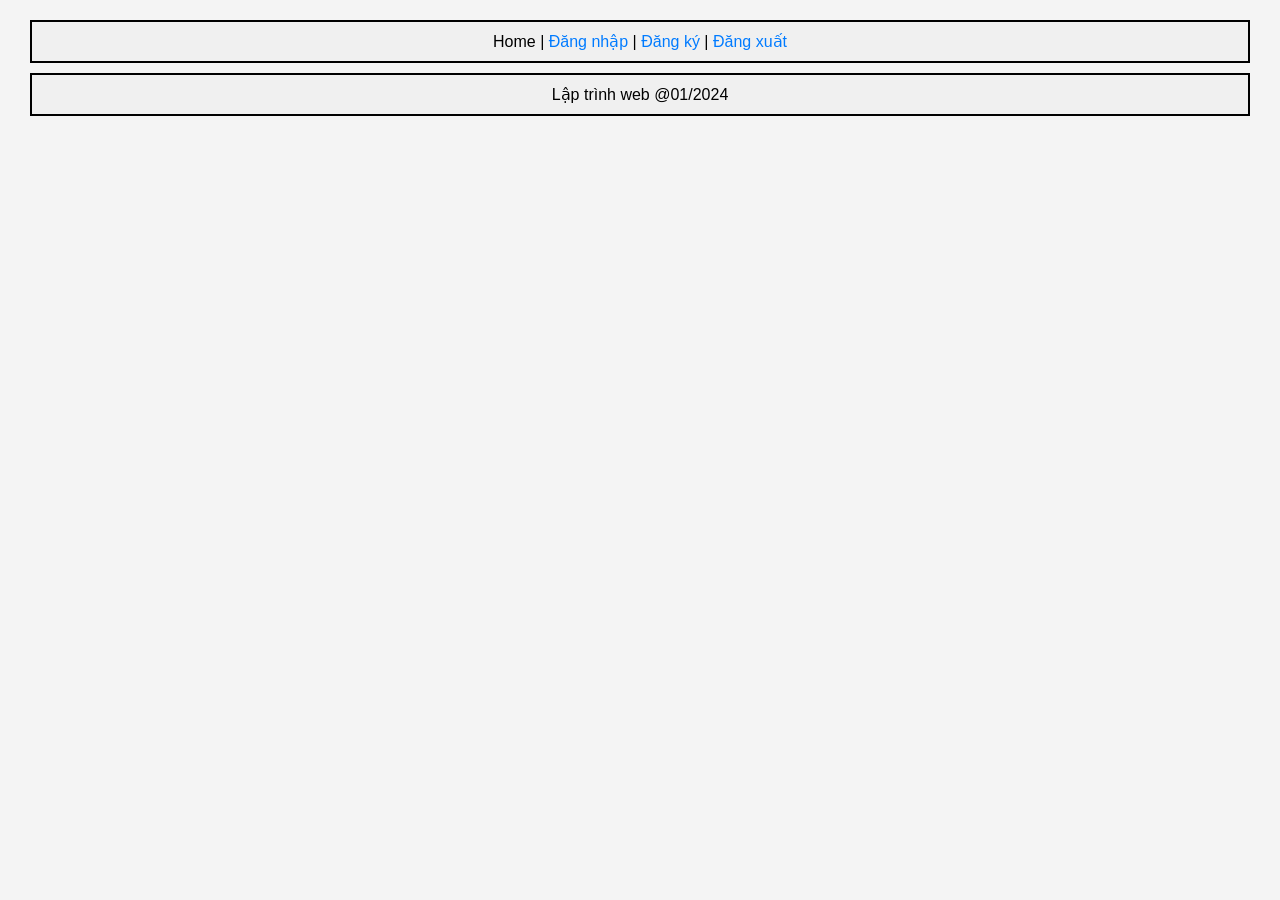
<file: laravel11-app/EXE1/header_footer.html>
<!DOCTYPE html>
<html lang="en">
<head>
    <meta charset="UTF-8">
    <meta name="viewport" content="width=device-width, initial-scale=1.0">
    <title>Document</title>
    <link rel="stylesheet" href="public/css/style.css">
</head>
<body>
    <div class="nav">Home | <a href="#">Đăng nhập</a> | <a href="#">Đăng ký</a> | <a href="#">Đăng xuất</a></div>
<div class="footer">Lập trình web @01/2024</div>
</body>
</html>
</file>
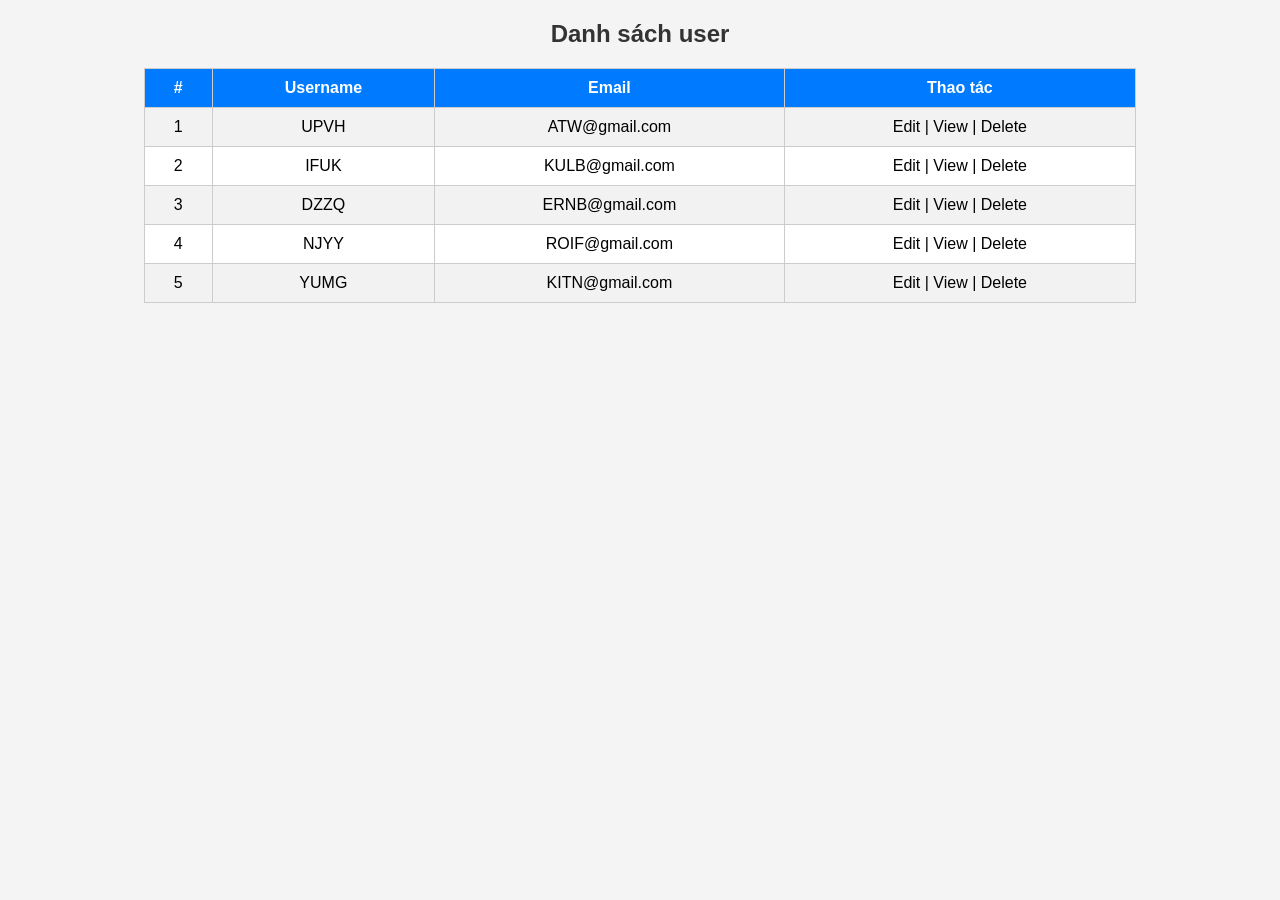
<file: laravel11-app/EXE1/list.html>
<!DOCTYPE html>
<html lang="vi">
<head>
    <meta charset="UTF-8">
    <meta name="viewport" content="width=device-width, initial-scale=1.0">
    <title>Danh sách user</title>
    <link rel="stylesheet" href="public/css/style.css"></head>
<body>
    <h2>Danh sách user</h2>
    <table>
        <tr>
            <th>#</th>
            <th>Username</th>
            <th>Email</th>
            <th>Thao tác</th>
        </tr>
        <tr><td>1</td><td>UPVH</td><td>ATW@gmail.com</td><td>Edit | View | Delete</td></tr>
        <tr><td>2</td><td>IFUK</td><td>KULB@gmail.com</td><td>Edit | View | Delete</td></tr>
        <tr><td>3</td><td>DZZQ</td><td>ERNB@gmail.com</td><td>Edit | View | Delete</td></tr>
        <tr><td>4</td><td>NJYY</td><td>ROIF@gmail.com</td><td>Edit | View | Delete</td></tr>
        <tr><td>5</td><td>YUMG</td><td>KITN@gmail.com</td><td>Edit | View | Delete</td></tr>
    </table>
</body>
</html>
</file>
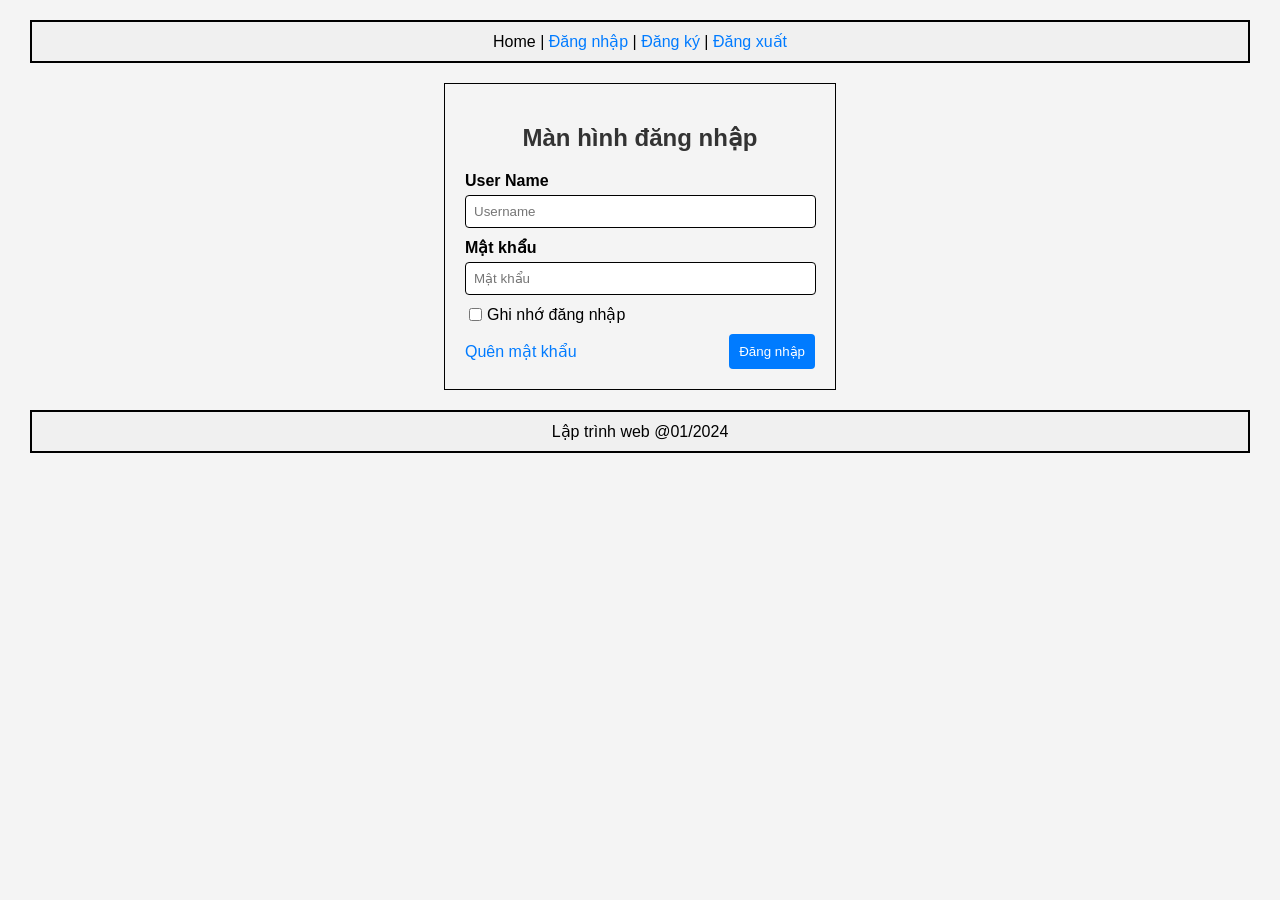
<file: laravel11-app/EXE1/login.html>
<!DOCTYPE html>
<html lang="vi">
<head>
    <meta charset="UTF-8">
    <meta name="viewport" content="width=device-width, initial-scale=1.0">
    <title>Quản lý người dùng</title>
    <link rel="stylesheet" href="public/css/style.css">
</head>
<body>
    <div class="nav">Home | <a href="#">Đăng nhập</a> | <a href="#">Đăng ký</a> | <a href="#">Đăng xuất</a></div>
    
    <div class="container">
        <h2>Màn hình đăng nhập</h2>
        <div class="form-group">
            <label for="username">User Name</label>
            <input type="text" id="username" placeholder="Username">
        </div>
        <div class="form-group">
            <label for="password">Mật khẩu</label>
            <input type="password" id="password" placeholder="Mật khẩu">
        </div>
        <div class="form-check">
            <input type="checkbox" id="remember">
            <label for="remember">Ghi nhớ đăng nhập</label>
        </div>
        <div class="form-actions">
            <a href="#">Quên mật khẩu</a>
            <button>Đăng nhập</button>
        </div>
    </div>
    <div class="footer">Lập trình web @01/2024</div>
    
    
</body>
</html>
</file>
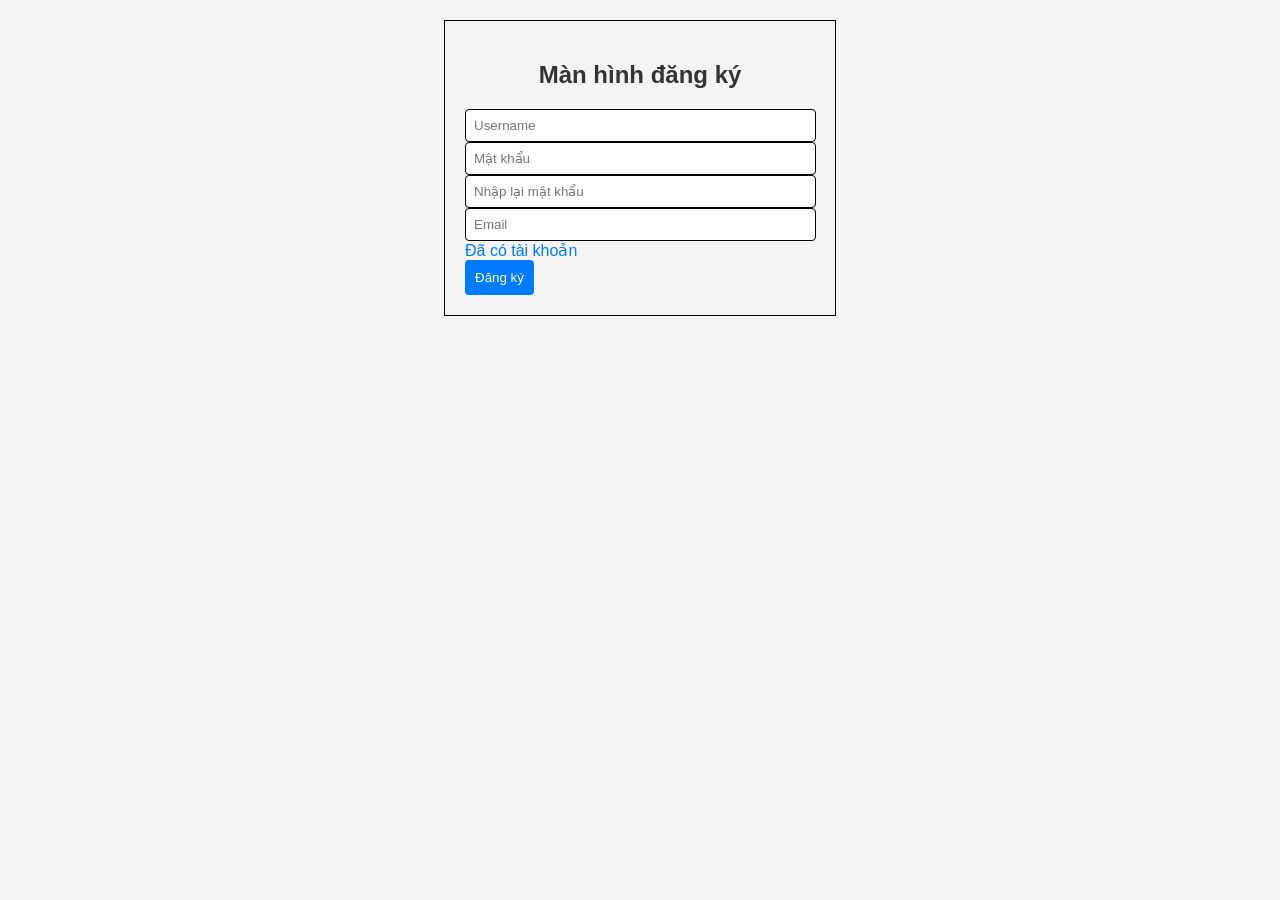
<file: laravel11-app/EXE1/register.html>
<!DOCTYPE html>
<html lang="vi">
<head>
    <meta charset="UTF-8">
    <meta name="viewport" content="width=device-width, initial-scale=1.0">
    <title>Đăng ký</title>
    <link rel="stylesheet" href="public/css/style.css"></head>
<body>
    <div class="container">
        <h2>Màn hình đăng ký</h2>
        <input type="text" placeholder="Username"><br>
        <input type="password" placeholder="Mật khẩu"><br>
        <input type="password" placeholder="Nhập lại mật khẩu"><br>
        <input type="email" placeholder="Email"><br>
        <a href="#">Đã có tài khoản</a><br>
        <button>Đăng ký</button>
    </div>
</body>
</html>
</file>
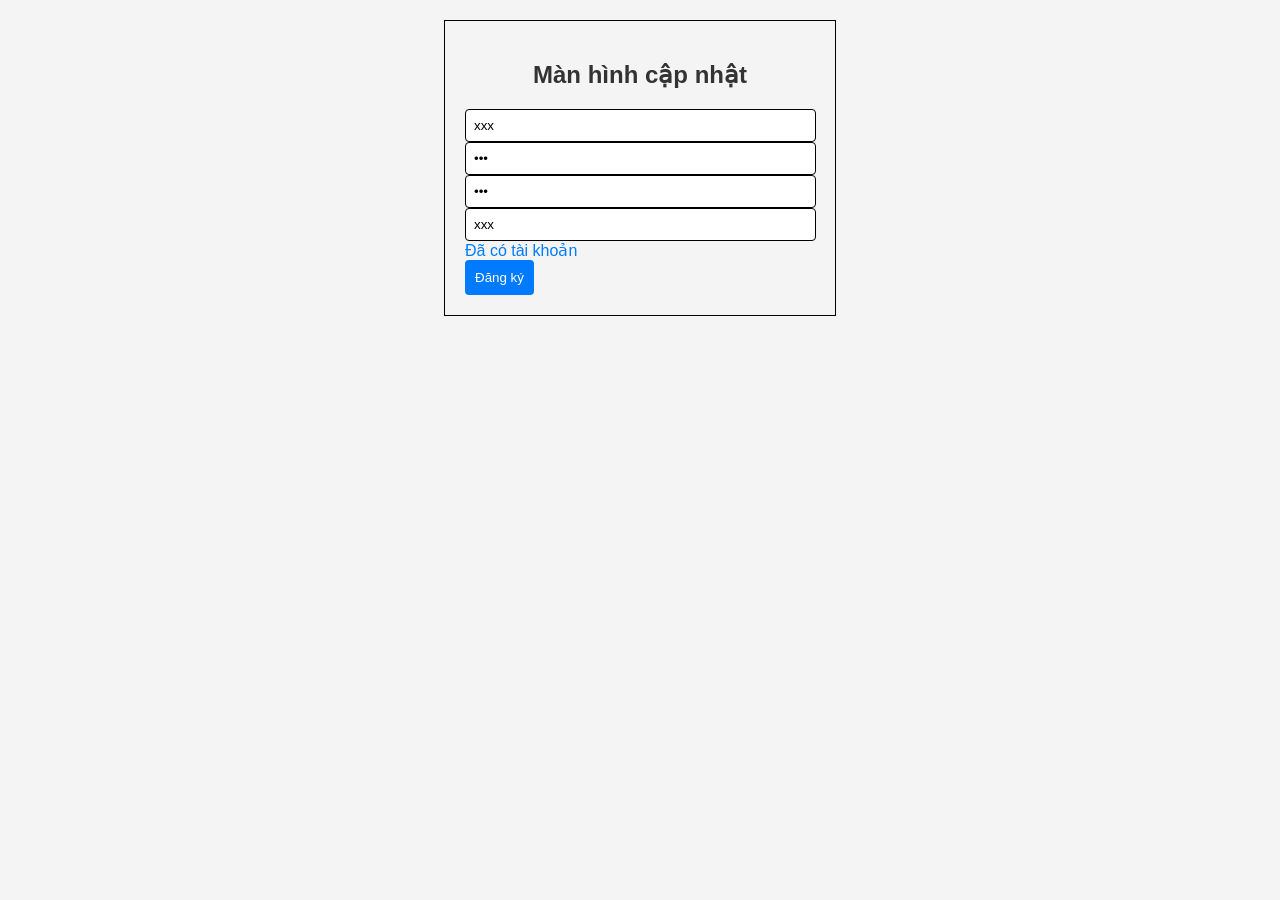
<file: laravel11-app/EXE1/update.html>
<!DOCTYPE html>
<html lang="vi">
<head>
    <meta charset="UTF-8">
    <meta name="viewport" content="width=device-width, initial-scale=1.0">
    <title>Cập nhật</title>
    <link rel="stylesheet" href="public/css/style.css"></head>
<body>
    <div class="container">
        <h2>Màn hình cập nhật</h2>
        <input type="text" value="xxx"><br>
        <input type="password" value="xxx"><br>
        <input type="password" value="xxx"><br>
        <input type="email" value="xxx"><br>
        <a href="#">Đã có tài khoản</a><br>
        <button>Đăng ký</button>
    </div>
</body>
</html>
</file>
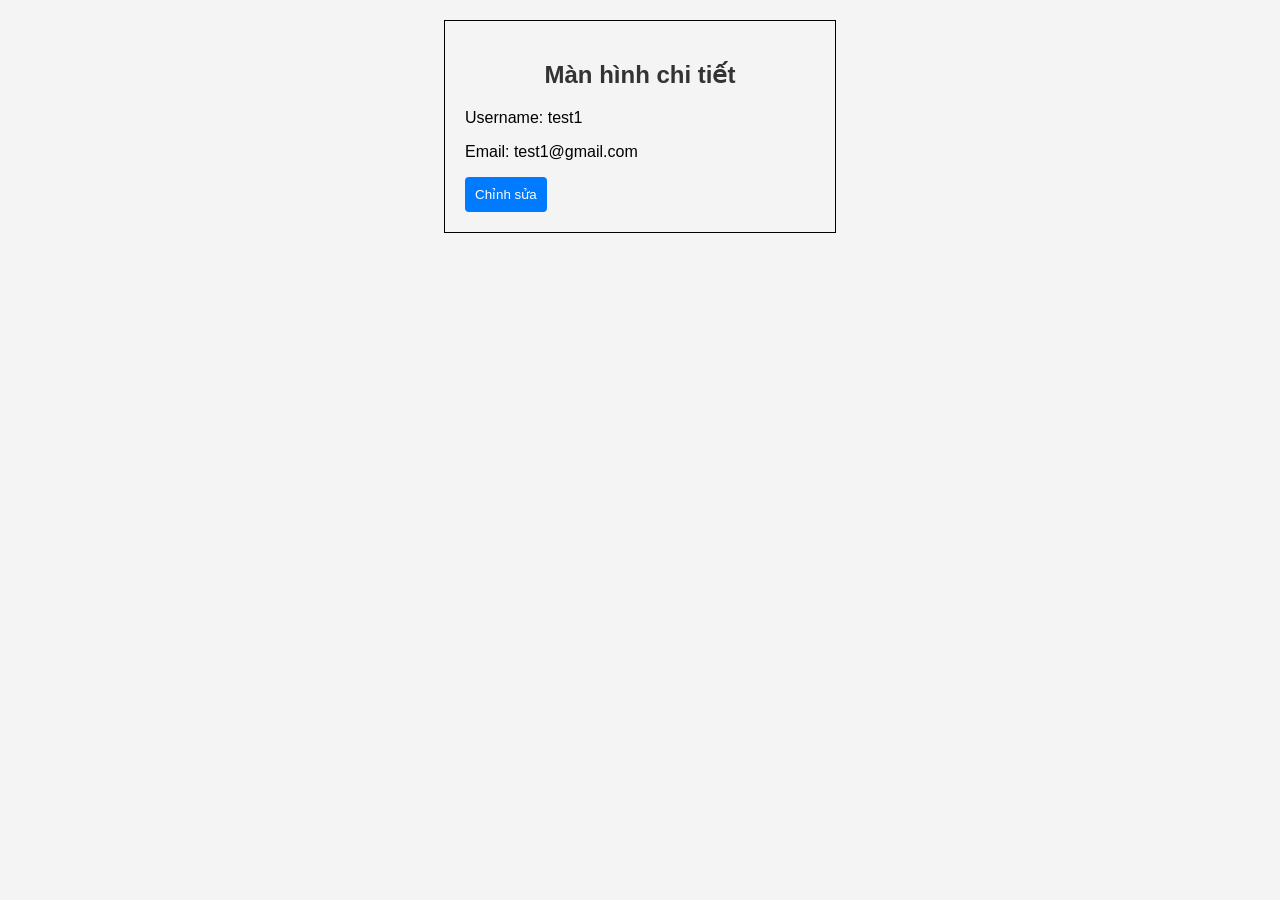
<file: laravel11-app/EXE1/view.html>
<!DOCTYPE html>
<html lang="vi">
<head>
    <meta charset="UTF-8">
    <meta name="viewport" content="width=device-width, initial-scale=1.0">
    <title>Chi tiết user</title>
    <link rel="stylesheet" href="public/css/style.css">
</head>
<body>
    <div class="container">
        <h2>Màn hình chi tiết</h2>
        <p>Username: test1</p>
        <p>Email: test1@gmail.com</p>
        <button>Chỉnh sửa</button>
    </div>
</body>
</html>
</file>
<file: laravel11-app/EXE1/public/css/style.css>
.container {
    width: 350px;
    margin: 20px auto;
    padding: 20px;
    border: 1px solid black;
    text-align: left;
    flex: 1;
}

h2 {
    text-align: center;
    font-weight: bold;
}

.form-group {
    
    display: flex;
    flex-direction: column;
    margin-bottom: 10px;
}

.form-group label {
    font-weight: bold;
    margin-bottom: 5px;
}

input {
    width: 95%;
    padding: 8px;
    border: 1px solid black;
    border-radius: 4px;
}

.form-check {
    display: flex;
    align-items: center;
    margin-bottom: 10px;
}

.form-check input {
    width: auto;
    margin-right: 5px;
}

.form-actions {
    display: flex;
    justify-content: space-between;
    align-items: center;
}

button {
    background-color: #007bff;
    color: white;
    padding: 10px;
    border: none;
    border-radius: 4px;
    cursor: pointer;
}

button:hover {
    background-color: #0056b3;
}

a {
    text-decoration: none;
    color: #007bff;
}

a:hover {
    text-decoration: underline;
}

.nav{
    background-color: #f0f0f0;
    border: 2px solid black;
    padding: 10px;
    margin-top: 10px;
    margin: 10px;
    text-align: center;
}



.footer {
    background-color: #f0f0f0;
    border: 2px solid black;
    padding: 10px;
    text-align: center;
    margin-top: auto;
    margin-bottom: 10px;
    margin-left: 10px;
    margin-right: 10px;
}
body {
    font-family: Arial, sans-serif;
    margin: 20px;
    padding: 0;
    background-color: #f4f4f4;
}

h2 {
    text-align: center;
    color: #333;
}

table {
    width: 80%;
    margin: 20px auto;
    border-collapse: collapse;
    background: white;
}

th, td {
    border: 1px solid #ccc;
    padding: 10px;
    text-align: center;
}

th {
    background-color: #007bff;
    color: white;
}

tr:nth-child(even) {
    background-color: #f2f2f2;
}

tr:hover {
    background-color: #ddd;
}

td a {
    text-decoration: none;
    color: #007bff;
    margin: 0 5px;
}

td a:hover {
    text-decoration: underline;
}
</file>
